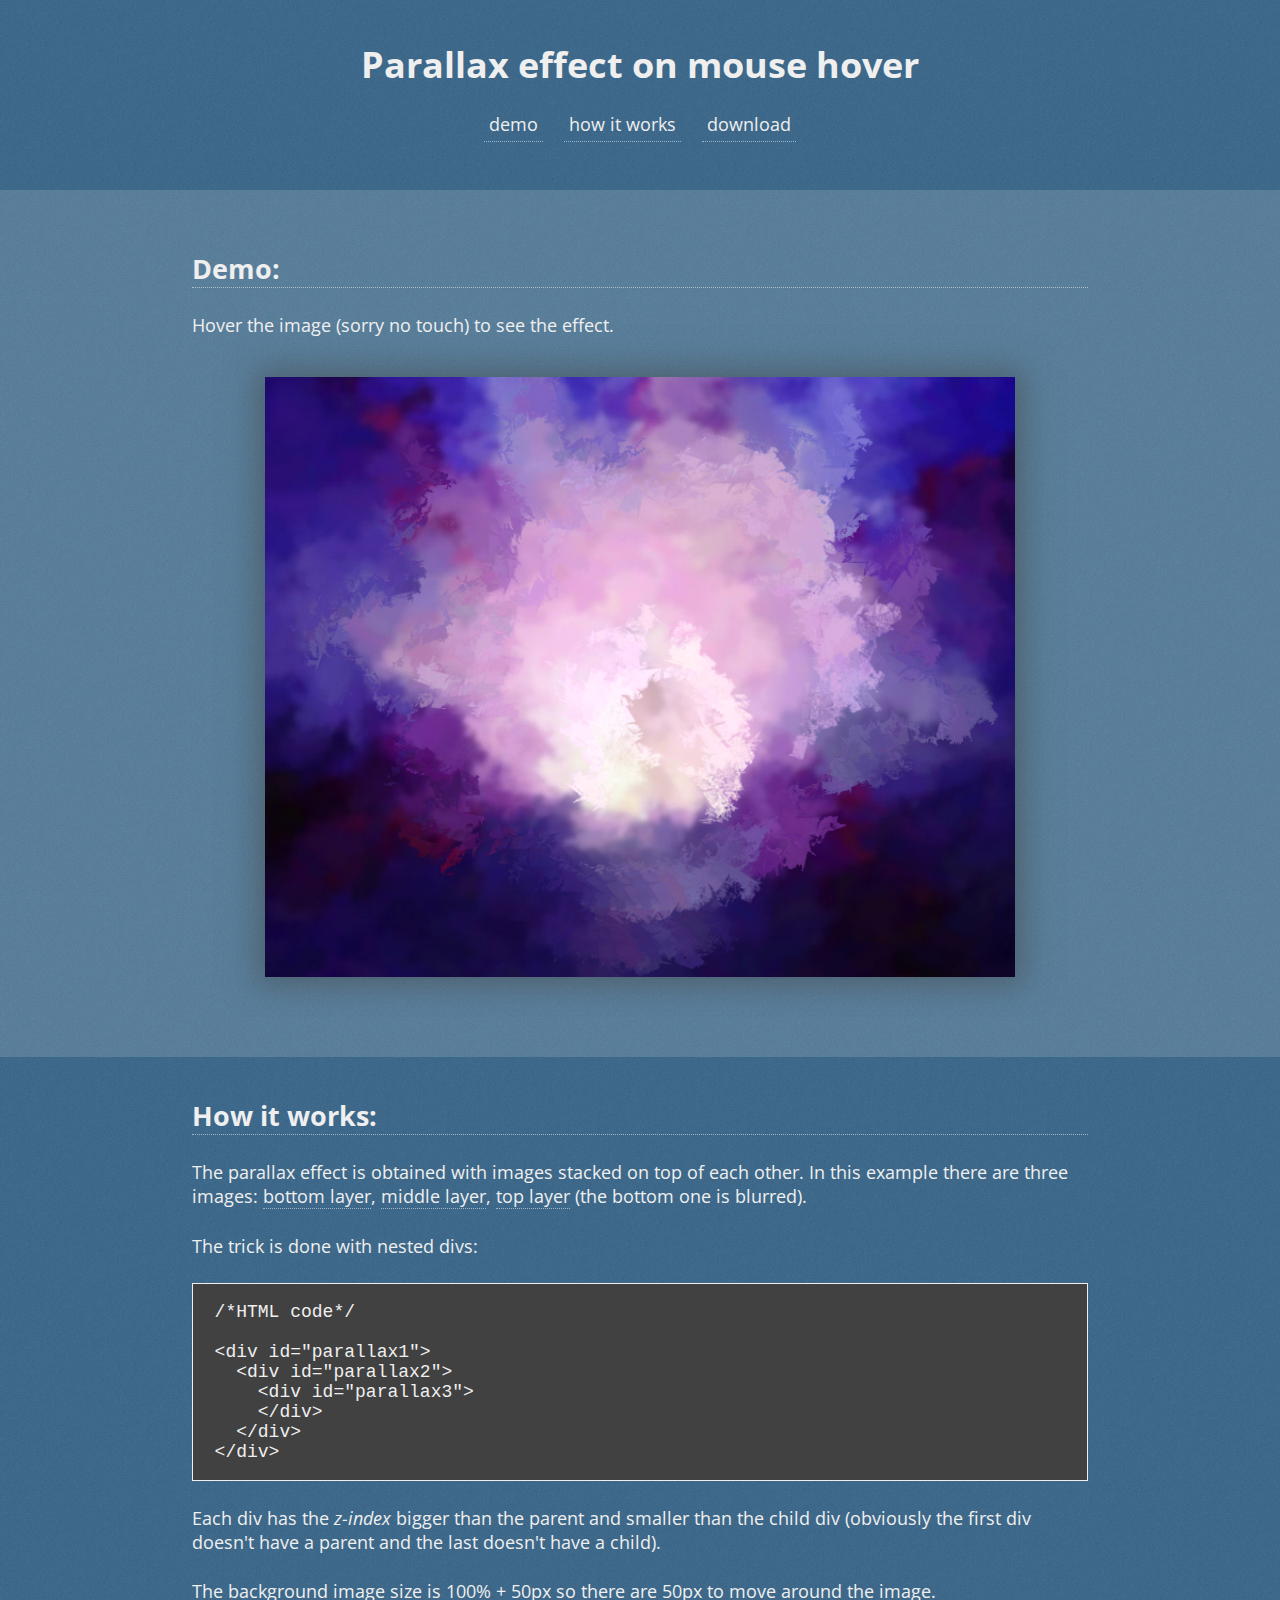
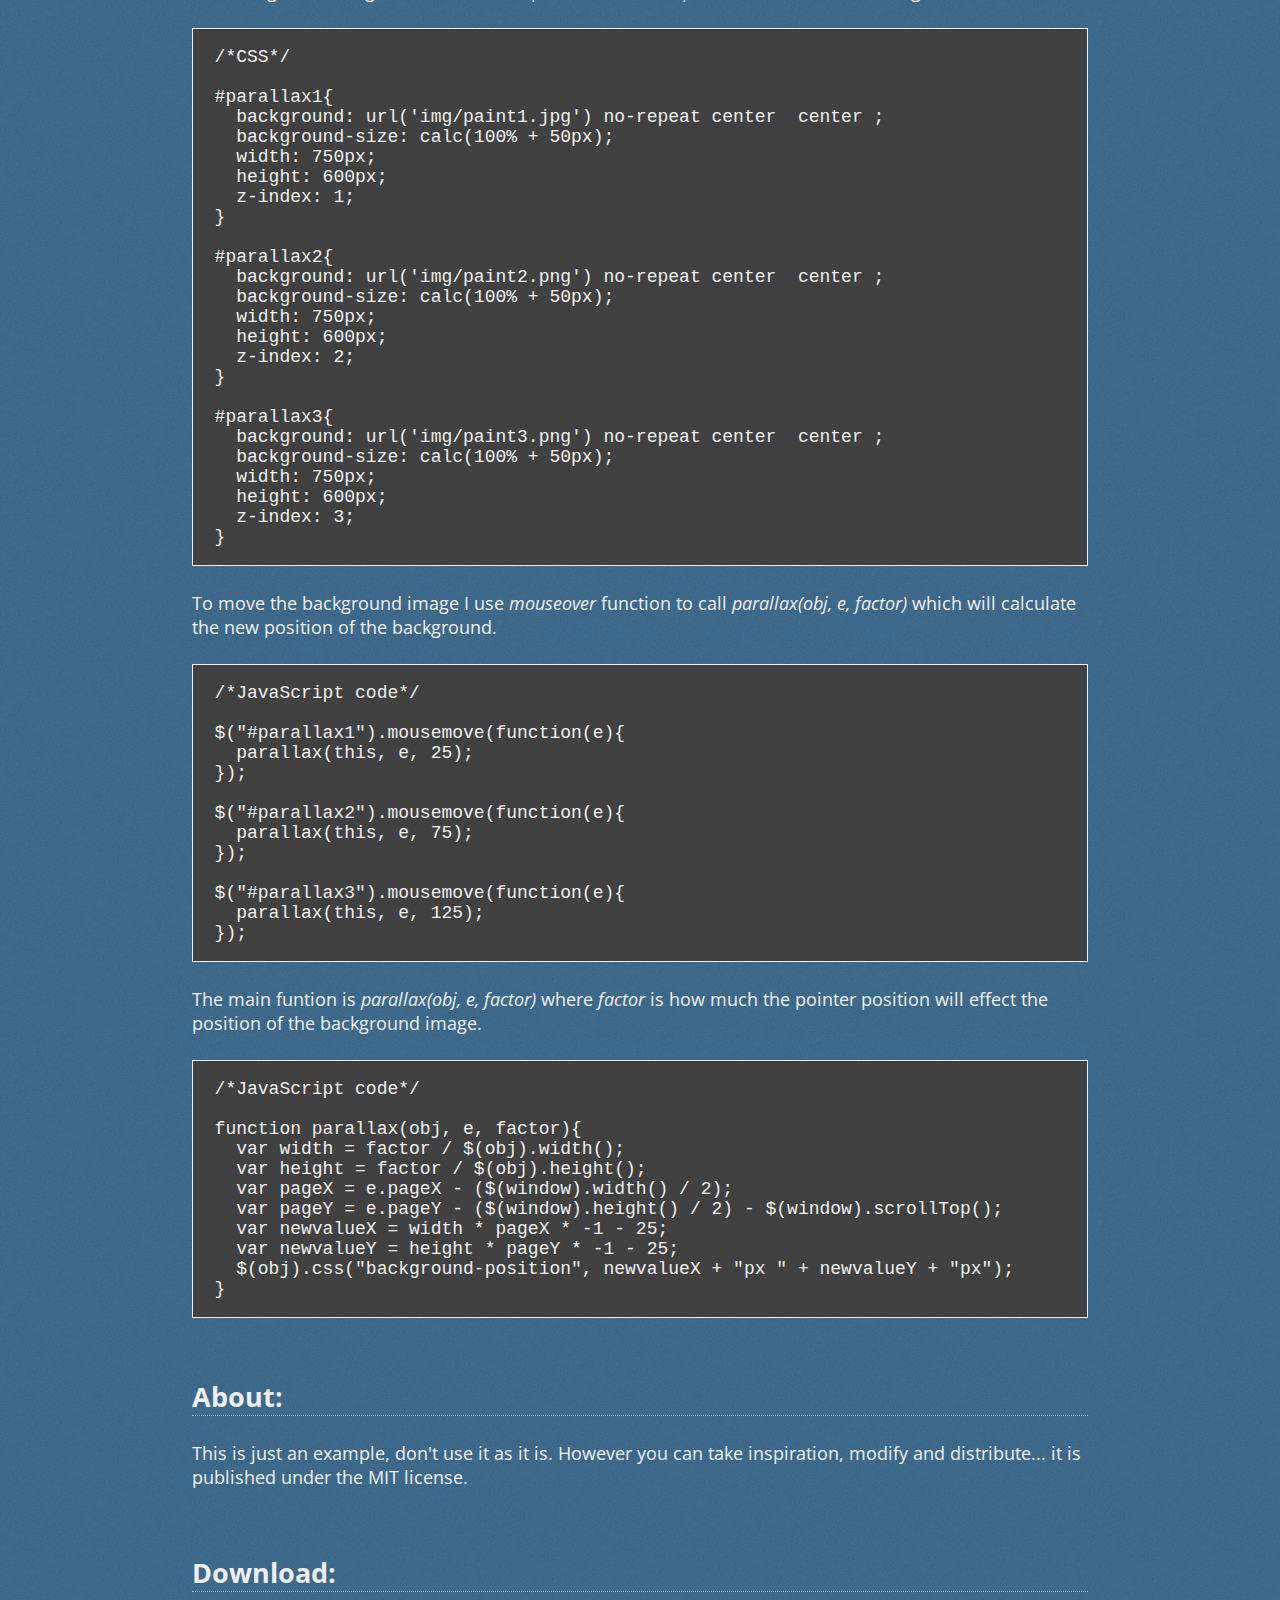
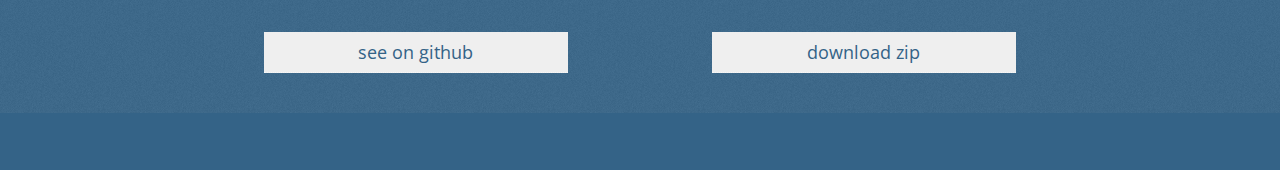
<file: index.html>
<!DOCTYPE html>
<html>
	<head>
		<title>mouse multiple parallax</title>
		
		<link href='http://fonts.googleapis.com/css?family=Open+Sans:400,700' rel='stylesheet' type='text/css'>

		<style>
			/* parallax layers style */
			#parallax1{
				background: url('img/paint1.jpg') no-repeat center  center ;
				background-size: calc(100% + 50px);
				width: 750px;
				height: 600px;
				z-index: 1;
			}
			#parallax2{
				background: url('img/paint2.png') no-repeat center  center;
				background-size: calc(100% + 50px);
				width: 750px;
				height: 600px;
				z-index: 2;
			}
			#parallax3{
				background: url('img/paint3.png') no-repeat center  center;
				background-size: calc(100% + 50px);
				width: 750px;
				height: 600px;
				z-index: 3;
			}


			/* other style for the demo page*/
			html, body{
				margin: 0;
				padding: 0;
				font-family: 'Open Sans', sans-serif;
				color: #efefef;
				font-size: 18px;
				background: url('img/gray.png');
				background-color: #346387;
			}
			a:link,
			a:visited,
			a:active{
				display: inline-block;
				color: #efefef;
				text-decoration: none;
				border-bottom: 1px dotted rgba(255, 255, 255, 0.5);
			}
			a:hover{
				border-bottom: 1px solid rgba(255, 255, 255, 0.5);
			}
			header{
				overflow: hidden;
				text-align: center;
			}
			header h1{
				margin: 40px 0 10px 0;
			}
			nav{
				margin: 10px 0 40px 0;
			}
			nav a:link,
			nav a:visited,
			nav a:active{
				display: inline-block;
				color: #efefef;
				text-decoration: none;
				border-bottom: 1px dotted rgba(255, 255, 255, 0.5);
				margin: 8px;
				padding: 5px;
			}
			nav a:hover{
				border-bottom: 1px solid rgba(255, 255, 255, 0.5);
			}
			.fill{
				width: 70%;
				margin: 20px auto;
				overflow: hidden;
			}
			.fill h2{
				border-bottom: 1px dotted rgba(255, 255, 255, 0.5);
				margin: 20px 0;
			}
			.fill p{
				margin: 25px 0; 
			}
			.wrapper{
				width: 750px;
				height: 600px;
				margin: 40px auto;
				-webkit-box-shadow: 0px 0px 30px 8px rgba(65, 65, 65, 0.5);
				-moz-box-shadow:    0px 0px 30px 8px rgba(65, 65, 65, 0.5);
				box-shadow:         0px 0px 30px 8px rgba(65, 65, 65, 0.5);
			}
			.coloredBg{
				background-color: rgba(255, 255, 255, 0.15);
				padding: 20px 0;
			}
			.code{
				margin: 20px 0;
				border: 1px solid #efefef;
				background-color: #414141;
				color: #efefef;
				overflow: scroll;
			}
			.code p{
				margin: 10px;
			}
			#download a{
				width: 34%;
				float: left;
				margin: 20px 8%;
			}
			#download a:link,
			#download a:active,
			#download a:visited{
				text-decoration: none;
				background-color: #efefef;
				color: #346387;
				padding: 8px 0;
				text-align: center;
			}
			#download a:hover{
				-webkit-box-shadow: 0px 0px 30px 8px rgba(255, 255, 255, 0.2);
				-moz-box-shadow:    0px 0px 30px 8px rgba(255, 255, 255, 0.2);
				box-shadow:         0px 0px 30px 8px rgba(255, 255, 255, 0.2);
			}
		</style>
	</head>
	<body>
		<header>
			<h1>Parallax effect on mouse hover</h1>
			<nav>
				<a href="#demo" title="go to demo">demo</a>
				<a href="#how" title="go to how it works">how it works</a>
				<a href="#download" title="go to download">download</a>
			</nav>
		</header>
		<div class="coloredBg">
			<div id="demo" class="fill">
				<h2>Demo:</h2>
				<p>Hover the image (sorry no touch) to see the effect.</p>
				<div class="wrapper">



					<!--parallax layers-->
					<div id="parallax1">
						<div id="parallax2">
							<div id="parallax3">
							</div>
						</div> 
					</div> 



				</div>
			</div>
		</div>
		<div id="how" class="fill">
			<h2>How it works:</h2>
			<p>The parallax effect is obtained with images stacked on top of each other. In this example there are three images: <a href="img/paint1.jpg" title="paitn1">bottom layer</a>, <a href="img/paint2.png" title="paitn1">middle layer</a>, <a href="img/paint3.png" title="paitn3">top layer</a> (the bottom one is blurred).</p>
			<p>The trick is done with nested divs:</p>
			<div class="code">
<pre>
  /*HTML code*/

  &#60;div id="parallax1"&#62;
    &#60;div id="parallax2"&#62;
      &#60;div id="parallax3"&#62;
      &#60;/div&#62;
    &#60;/div&#62;
  &#60;/div&#62;
</pre>
			</div>
			<p>Each div has the <em>z-index</em> bigger than the parent and smaller than the child div (obviously the first div doesn't have a parent and the last doesn't have a child).</p>
			<p>The background image size is 100% +  50px so there are 50px to move around the image.</p>
			<div class="code">
<pre>
  /*CSS*/

  #parallax1{
    background: url('img/paint1.jpg') no-repeat center  center ;
    background-size: calc(100% + 50px);
    width: 750px;
    height: 600px;
    z-index: 1;
  }

  #parallax2{
    background: url('img/paint2.png') no-repeat center  center ;
    background-size: calc(100% + 50px);
    width: 750px;
    height: 600px;
    z-index: 2;
  }

  #parallax3{
    background: url('img/paint3.png') no-repeat center  center ;
    background-size: calc(100% + 50px);
    width: 750px;
    height: 600px;
    z-index: 3;
  }
</pre>
			</div>
			<p>To move the background image I use <em>mouseover</em> function to call <em>parallax(obj, e, factor)</em> which will calculate the new position of the background.</p>
			<div class="code">
<pre>
  /*JavaScript code*/

  $("#parallax1").mousemove(function(e){
    parallax(this, e, 25);
  });

  $("#parallax2").mousemove(function(e){
    parallax(this, e, 75);
  });

  $("#parallax3").mousemove(function(e){
    parallax(this, e, 125);
  });
</pre>
			</div>
			<p>The main funtion is <em>parallax(obj, e, factor)</em> where <em>factor</em> is how much the pointer position will effect the position of the background image.</p>
			<div class="code">
<pre>
  /*JavaScript code*/

  function parallax(obj, e, factor){
    var width = factor / $(obj).width();
    var height = factor / $(obj).height();
    var pageX = e.pageX - ($(window).width() / 2);
    var pageY = e.pageY - ($(window).height() / 2) - $(window).scrollTop();
    var newvalueX = width * pageX * -1 - 25;
    var newvalueY = height * pageY * -1 - 25;
    $(obj).css("background-position", newvalueX + "px " + newvalueY + "px");
  }</pre>
			</div>
		</div>
		<div id="about" class="fill">
			<h2>About:</h2>
			<p>This is just an example, don't use it as it is. However you can take inspiration, modify and distribute... it is published under the MIT license.</p>
		</div>
		<div id="download" class="fill">
			<h2>Download:</h2>
			<a href="https://github.com/chielorenz/mouseHoverParallax" title="project on gitjub">see on github</a>
			<a href="https://github.com/chielorenz/mouseHoverParallax/archive/master.zip" title="download zip">download zip</a>	
		</div>

		<!-- jquery -->
		<script src="http://code.jquery.com/jquery-1.9.1.min.js" type="text/javascript"></script>

		<script>
			$(document).ready(function(){

				/*Call to parallax function for each layer*/
				$("#parallax1").mousemove(function(e){
					parallax(this, e, 25);
				});

				$("#parallax2").mousemove(function(e){
					parallax(this, e, 75);
				});

				$("#parallax3").mousemove(function(e){
					parallax(this, e, 125);
				});

				/*Parallax function*/
				function parallax(obj, e, factor){
					var width = factor / $(obj).width();
					var height = factor / $(obj).height();
					var pageX = e.pageX - ($(window).width() / 2);
					var pageY = e.pageY - ($(window).height() / 2) - $(window).scrollTop();
					var newvalueX = width * pageX * -1 - 25;
					var newvalueY = height * pageY * -1 - 25;
					$(obj).css("background-position", newvalueX + "px " + newvalueY + "px");
				}

			});
		</script>

	</body>
</html>
</file>
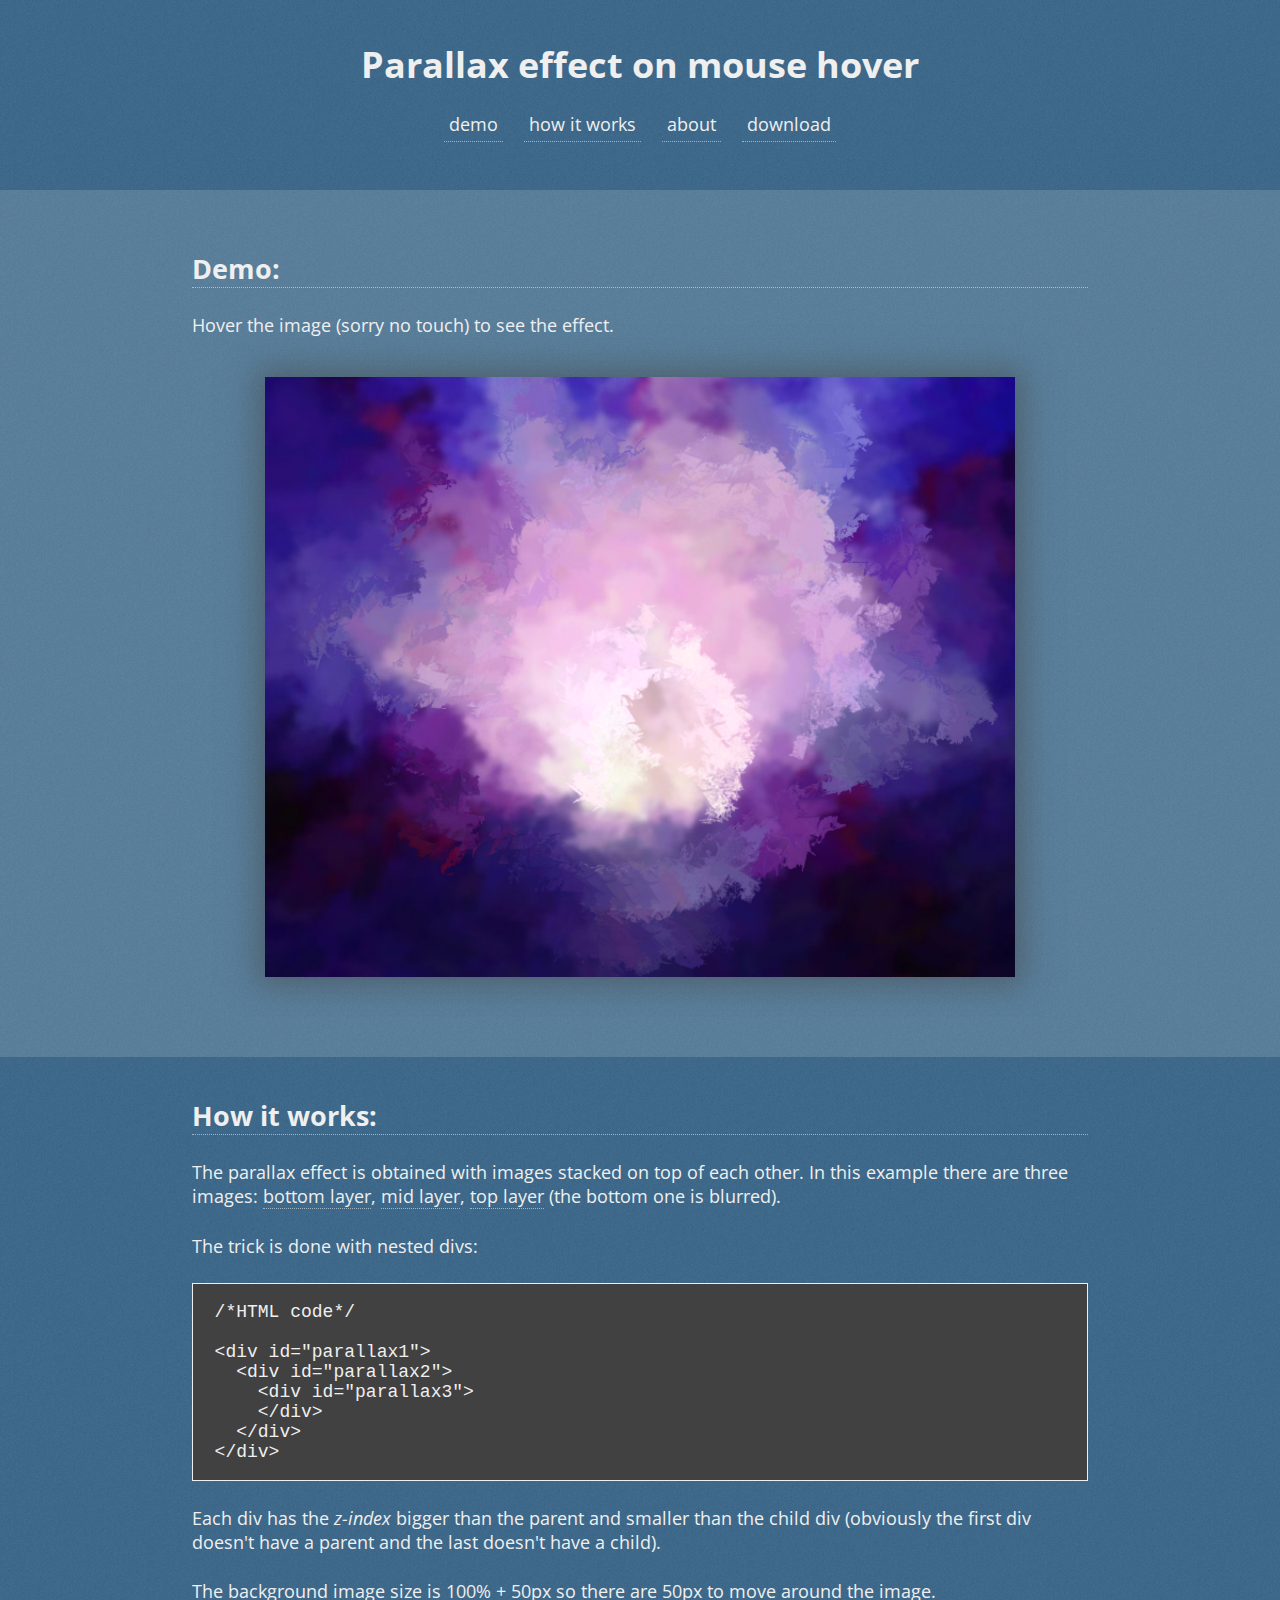
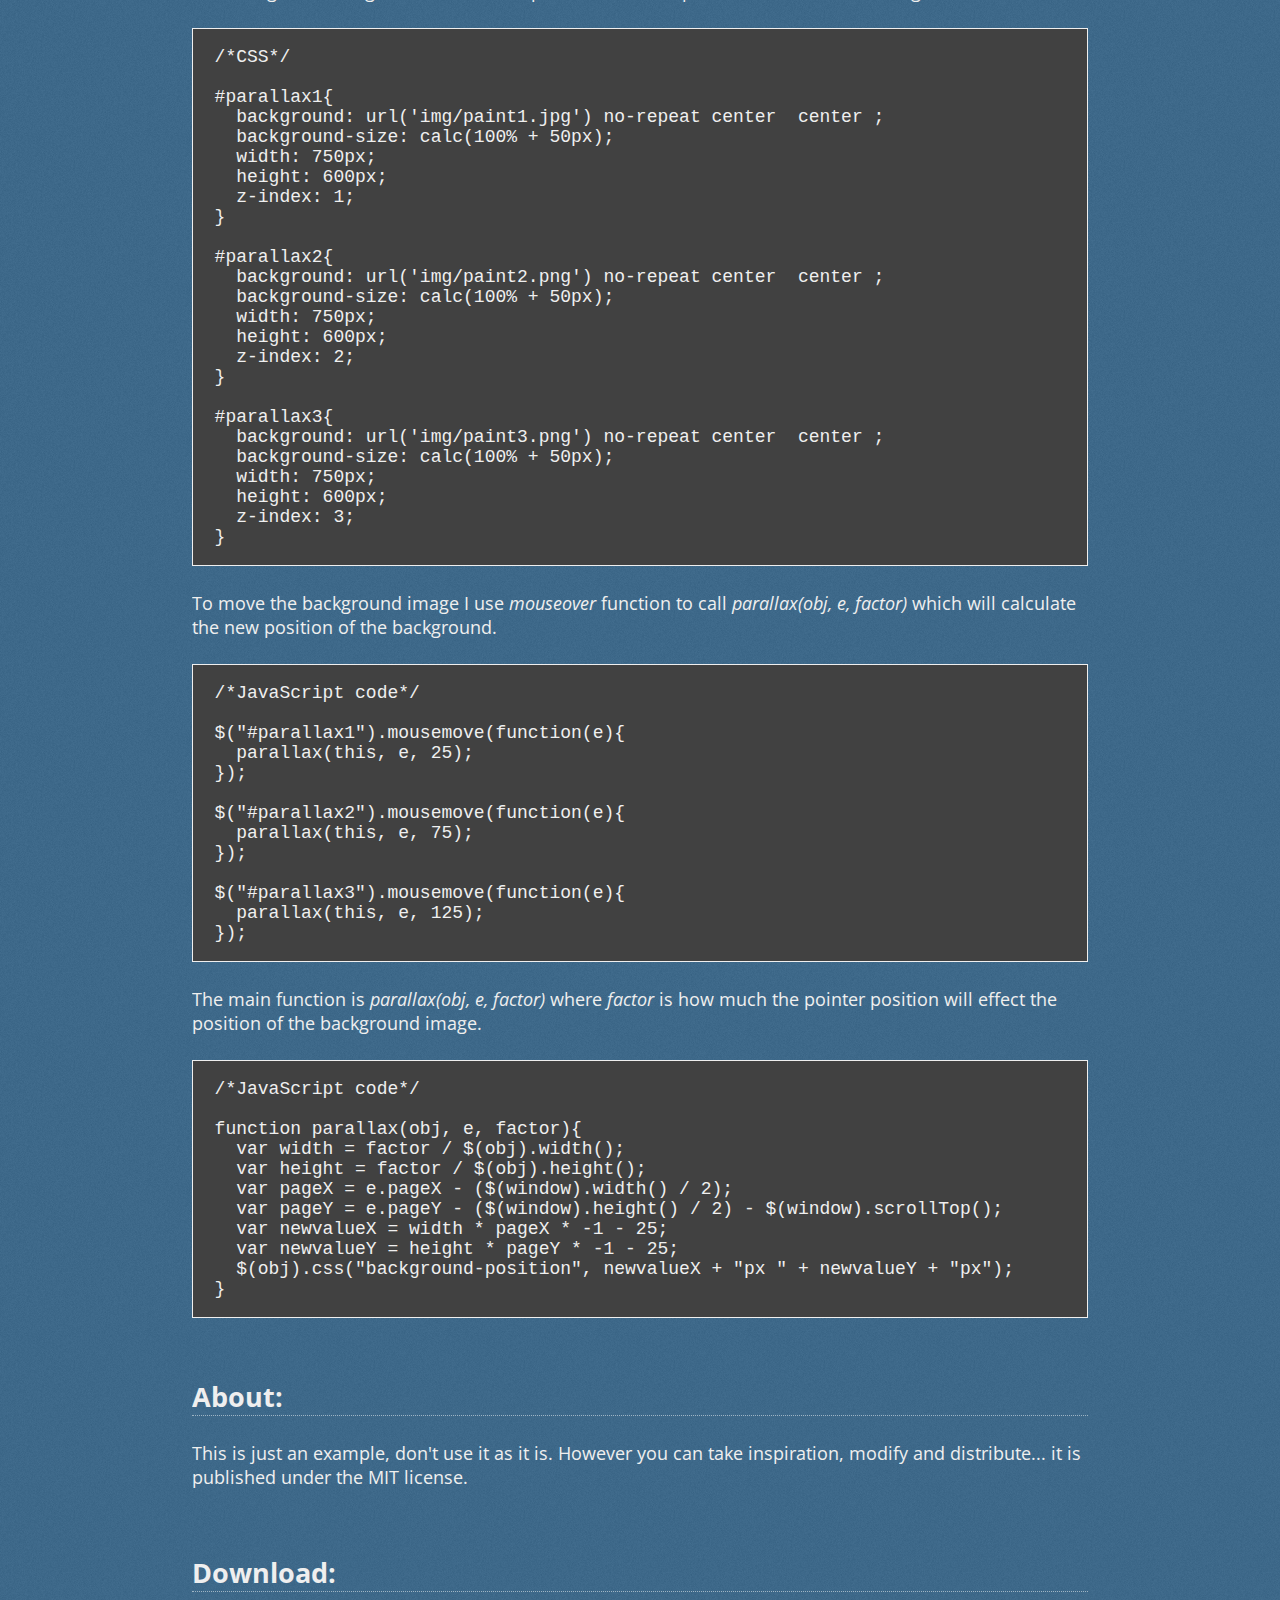
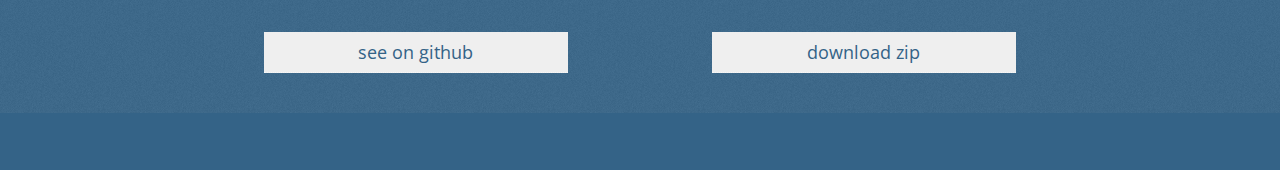
<file: demo/mouseHoverParallaxDemo.html>
<!DOCTYPE html>
<html>
	<head>
		<title>mouse multiple parallax</title>
		<!-- jquery -->
		<script src="http://code.jquery.com/jquery-1.9.1.min.js" type="text/javascript"></script>
		<!-- font -->
		<link href='http://fonts.googleapis.com/css?family=Open+Sans:400,700' rel='stylesheet' type='text/css'>



		<!-- IMPORTANT: parallax script-->
		<script type="text/javascript" src="../mouseHoverParallaxScript.js" ></script>

		<!-- IMPORTANT: parallax css-->
		<link rel="stylesheet" href="../mouseHoverParallaxStyle.css">



		
		<style>
			/* other style for the demo page*/
			html, body{
				margin: 0;
				padding: 0;
				font-family: 'Open Sans', sans-serif;
				color: #efefef;
				font-size: 18px;
				background: url('img/gray.png');
				background-color: #346387;
			}
			a:link,
			a:visited,
			a:active{
				display: inline-block;
				color: #efefef;
				text-decoration: none;
				border-bottom: 1px dotted rgba(255, 255, 255, 0.5);
			}
			a:hover{
				border-bottom: 1px solid rgba(255, 255, 255, 0.5);
			}
			header{
				overflow: hidden;
				text-align: center;
			}
			header h1{
				margin: 40px 0 10px 0;
			}
			nav{
				margin: 10px 0 40px 0;
			}
			nav a:link,
			nav a:visited,
			nav a:active{
				display: inline-block;
				color: #efefef;
				text-decoration: none;
				border-bottom: 1px dotted rgba(255, 255, 255, 0.5);
				margin: 8px;
				padding: 5px;
			}
			nav a:hover{
				border-bottom: 1px solid rgba(255, 255, 255, 0.5);
			}
			.fill{
				width: 70%;
				min-width: 750px;
				margin: 20px auto;
				overflow: hidden;
			}
			.fill h2{
				border-bottom: 1px dotted rgba(255, 255, 255, 0.5);
				margin: 20px 0;
			}
			.fill p{
				margin: 25px 0; 
			}
			.wrapper{
				width: 750px;
				height: 600px;
				margin: 40px auto;
				-webkit-box-shadow: 0px 0px 30px 8px rgba(65, 65, 65, 0.5);
				-moz-box-shadow:    0px 0px 30px 8px rgba(65, 65, 65, 0.5);
				box-shadow:         0px 0px 30px 8px rgba(65, 65, 65, 0.5);
			}
			.coloredBg{
				background-color: rgba(255, 255, 255, 0.15);
				padding: 20px 0;
			}
			.code{
				margin: 20px 0;
				border: 1px solid #efefef;
				background-color: #414141;
				color: #efefef;
				overflow: scroll;
			}
			.code p{
				margin: 10px;
			}
			#download a{
				width: 34%;
				float: left;
				margin: 20px 8%;
			}
			#download a:link,
			#download a:active,
			#download a:visited{
				text-decoration: none;
				background-color: #efefef;
				color: #346387;
				padding: 8px 0;
				text-align: center;
			}
			#download a:hover{
				-webkit-box-shadow: 0px 0px 30px 8px rgba(255, 255, 255, 0.2);
				-moz-box-shadow:    0px 0px 30px 8px rgba(255, 255, 255, 0.2);
				box-shadow:         0px 0px 30px 8px rgba(255, 255, 255, 0.2);
			}
		</style>
	</head>
	<body>
		<header>
			<h1>Parallax effect on mouse hover</h1>
			<nav>
				<a href="#demo" title="go to demo">demo</a>
				<a href="#how" title="go to how it works">how it works</a>
				<a href="#about" title="go to about">about</a>
				<a href="#download" title="go to download">download</a>
			</nav>
		</header>
		<div class="coloredBg">
			<div id="demo" class="fill">
				<h2>Demo:</h2>
				<p>Hover the image (sorry no touch) to see the effect.</p>
				<div class="wrapper">




					<!-- IMPORTANT: parallax layers-->
					<div id="parallax1">
						<div id="parallax2">
							<div id="parallax3">
							</div>
						</div> 
					</div> 




				</div>
			</div>
		</div>
		<div id="how" class="fill">
			<h2>How it works:</h2>
			<p>The parallax effect is obtained with images stacked on top of each other. In this example there are three images: <a href="img/paint1.jpg" title="paitn1">bottom layer</a>, <a href="img/paint2.png" title="paitn1">mid layer</a>, <a href="img/paint3.png" title="paitn3">top layer</a> (the bottom one is blurred).</p>
			<p>The trick is done with nested divs:</p>
			<div class="code">
<pre>
  /*HTML code*/

  &#60;div id="parallax1"&#62;
    &#60;div id="parallax2"&#62;
      &#60;div id="parallax3"&#62;
      &#60;/div&#62;
    &#60;/div&#62;
  &#60;/div&#62;
</pre>
			</div>
			<p>Each div has the <em>z-index</em> bigger than the parent and smaller than the child div (obviously the first div doesn't have a parent and the last doesn't have a child).</p>
			<p>The background image size is 100% +  50px so there are 50px to move around the image.</p>
			<div class="code">
<pre>
  /*CSS*/

  #parallax1{
    background: url('img/paint1.jpg') no-repeat center  center ;
    background-size: calc(100% + 50px);
    width: 750px;
    height: 600px;
    z-index: 1;
  }

  #parallax2{
    background: url('img/paint2.png') no-repeat center  center ;
    background-size: calc(100% + 50px);
    width: 750px;
    height: 600px;
    z-index: 2;
  }

  #parallax3{
    background: url('img/paint3.png') no-repeat center  center ;
    background-size: calc(100% + 50px);
    width: 750px;
    height: 600px;
    z-index: 3;
  }
</pre>
			</div>
			<p>To move the background image I use <em>mouseover</em> function to call <em>parallax(obj, e, factor)</em> which will calculate the new position of the background.</p>
			<div class="code">
<pre>
  /*JavaScript code*/

  $("#parallax1").mousemove(function(e){
    parallax(this, e, 25);
  });

  $("#parallax2").mousemove(function(e){
    parallax(this, e, 75);
  });

  $("#parallax3").mousemove(function(e){
    parallax(this, e, 125);
  });
</pre>
			</div>
			<p>The main function is <em>parallax(obj, e, factor)</em> where <em>factor</em> is how much the pointer position will effect the position of the background image.</p>
			<div class="code">
<pre>
  /*JavaScript code*/

  function parallax(obj, e, factor){
    var width = factor / $(obj).width();
    var height = factor / $(obj).height();
    var pageX = e.pageX - ($(window).width() / 2);
    var pageY = e.pageY - ($(window).height() / 2) - $(window).scrollTop();
    var newvalueX = width * pageX * -1 - 25;
    var newvalueY = height * pageY * -1 - 25;
    $(obj).css("background-position", newvalueX + "px " + newvalueY + "px");
  }</pre>
			</div>
		</div>
		<div id="about" class="fill">
			<h2>About:</h2>
			<p>This is just an example, don't use it as it is. However you can take inspiration, modify and distribute... it is published under the MIT license.</p>
		</div>
		<div id="download" class="fill">
			<h2>Download:</h2>
			<a href="https://github.com/chielorenz/mouseHoverParallax" title="project on gitjub">see on github</a>
			<a href="https://github.com/chielorenz/mouseHoverParallax/archive/master.zip" title="download zip">download zip</a>	
		</div>
	</body>
</html>
</file>
<file: mouseHoverParallaxStyle.css>
/*CSS mouse hover parallax */

#parallax1{
	background: url('demo/img/paint1.jpg') no-repeat center  center ;
	background-size: calc(100% + 50px);
	width: 750px;
	height: 600px;
	z-index: 1;
}
#parallax2{
	background: url('demo/img/paint2.png') no-repeat center  center;
	background-size: calc(100% + 50px);
	width: 750px;
	height: 600px;
	z-index: 2;
}
#parallax3{
	background: url('demo/img/paint3.png') no-repeat center  center;
	background-size: calc(100% + 50px);
	width: 750px;
	height: 600px;
	z-index: 3;
}
</file>
